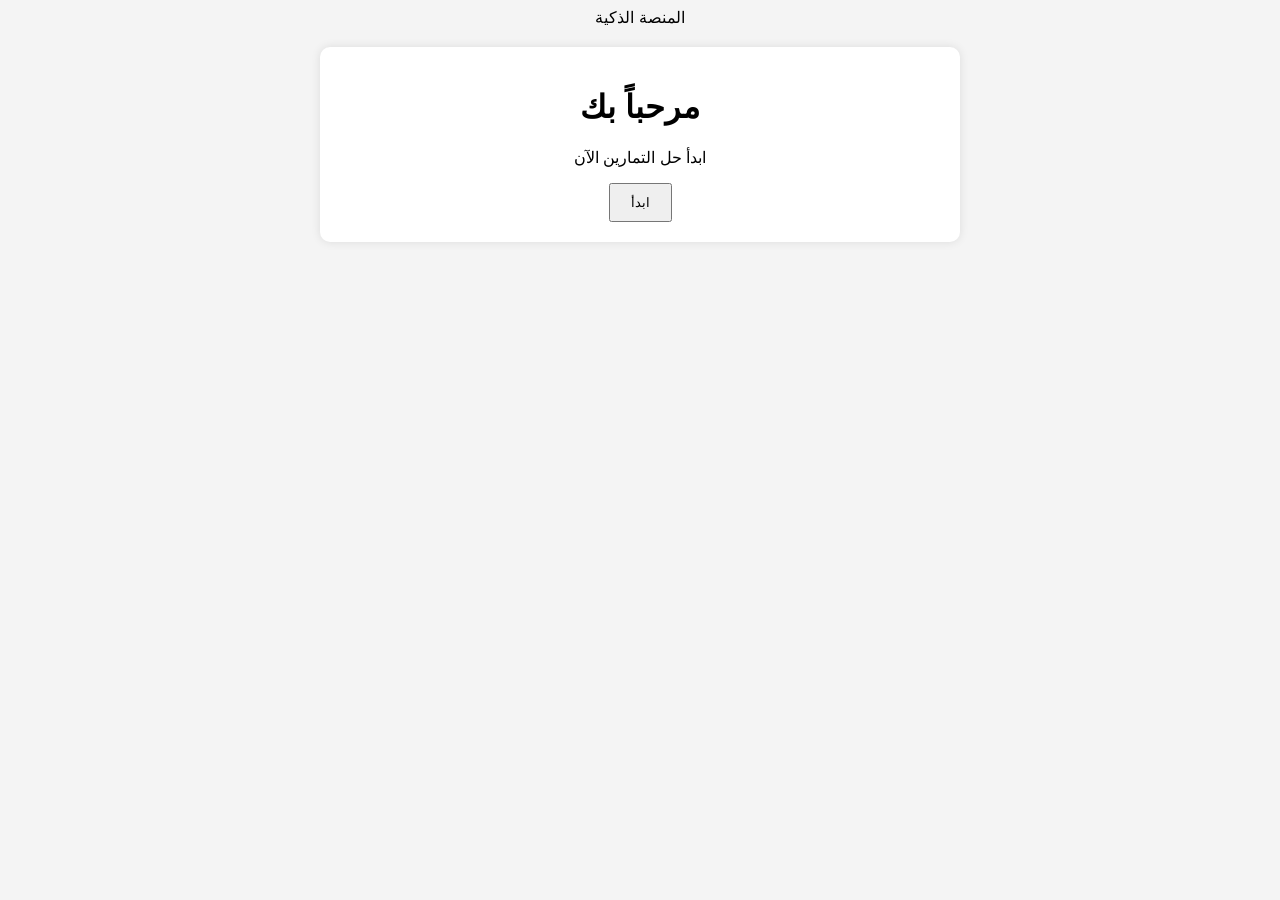
<file: index.html>
<!DOCTYPE html>
<html lang="ar">
<head>
<meta charset="UTF-8">
<title>المنصة الذكية</title>
<link rel="stylesheet" href="style.css">
</head>

<body>

<header>
    <div>المنصة الذكية</div>
</header>

<div class="container">
    <h1>مرحباً بك</h1>
    <p>ابدأ حل التمارين الآن</p>
    <button onclick="goTo('dashboard.html')">ابدأ</button>
</div>

<script src="script.js"></script>
</body>
</html>
</file>
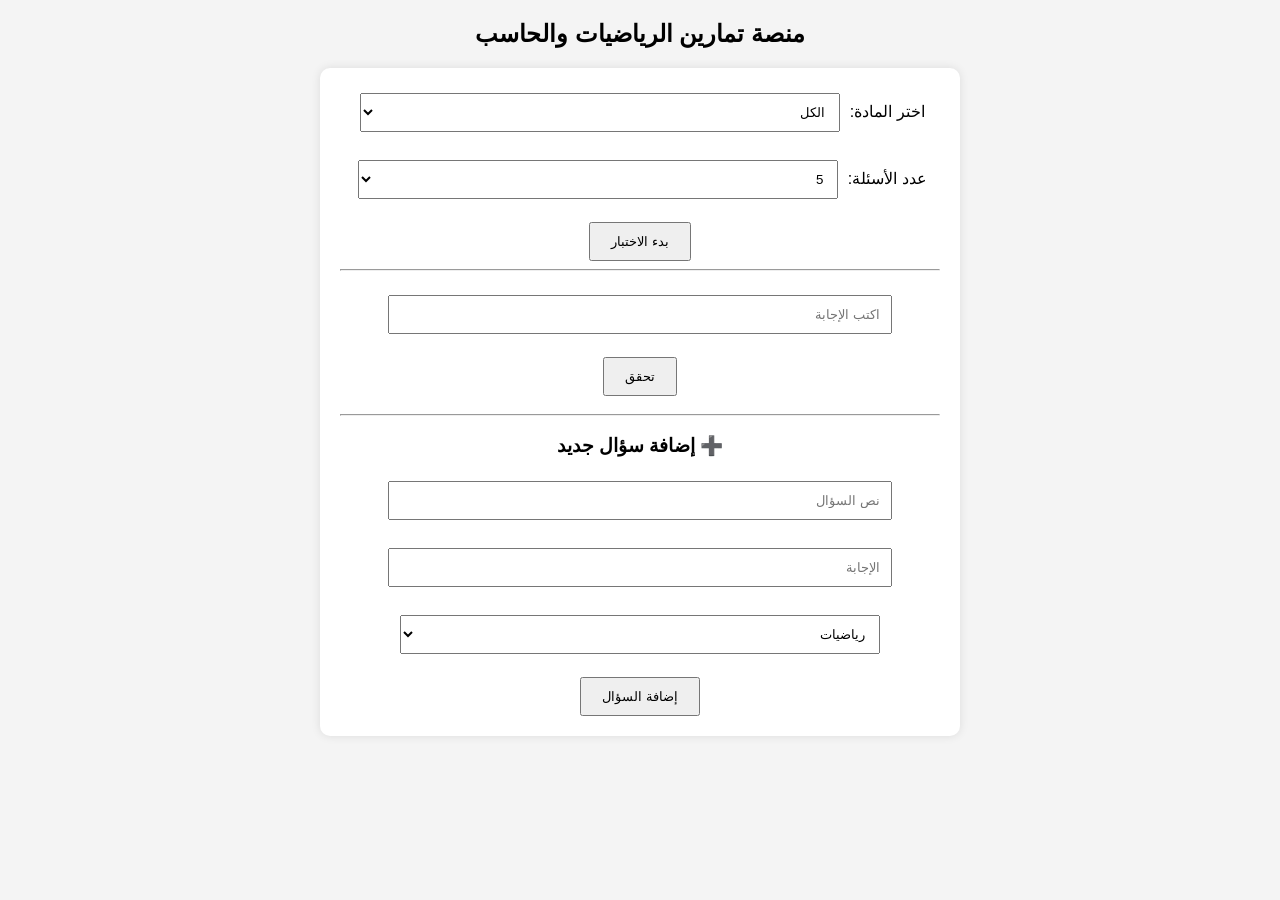
<file: dashboard.html>
<!DOCTYPE html>
<html lang="ar">

<head>
<meta charset="UTF-8">
<title>منصة التمارين</title>
<link rel="stylesheet" href="style.css">
</head>

<body>

<header>
    <h2>منصة تمارين الرياضيات والحاسب</h2>
</header>

<div class="container">

    <!-- اختيار المادة -->
    <div>
        <label>اختر المادة:</label>
        <select id="subject">
            <option value="all">الكل</option>
            <option value="math">رياضيات</option>
            <option value="cs">حاسب</option>
            <option value="prob">احتمالات</option>
        </select>
    </div>

    <br>

    <!-- اختيار عدد الأسئلة -->
    <div>
        <label>عدد الأسئلة:</label>
        <select id="questionCount">
            <option value="5">5</option>
            <option value="10">10</option>
            <option value="20">20</option>
        </select>
    </div>

    <br>

    <button onclick="startQuiz()">بدء الاختبار</button>

    <hr>

    <h3 id="question"></h3>

    <input type="text" id="answer" placeholder="اكتب الإجابة">

    <br><br>

    <button onclick="checkAnswer()">تحقق</button>

    <p id="result"></p>

    <h3 id="score"></h3>

    <hr>

    <!-- لوحة إضافة الأسئلة -->
    <h3>➕ إضافة سؤال جديد</h3>

    <input type="text" id="newQuestion" placeholder="نص السؤال"><br><br>
    <input type="text" id="newAnswer" placeholder="الإجابة"><br><br>

    <select id="newSubject">
        <option value="math">رياضيات</option>
        <option value="cs">حاسب</option>
        <option value="prob">احتمالات</option>
    </select>

    <br><br>

    <button onclick="addQuestion()">إضافة السؤال</button>

</div>

<script src="script.js"></script>

</body>
</html>
</file>
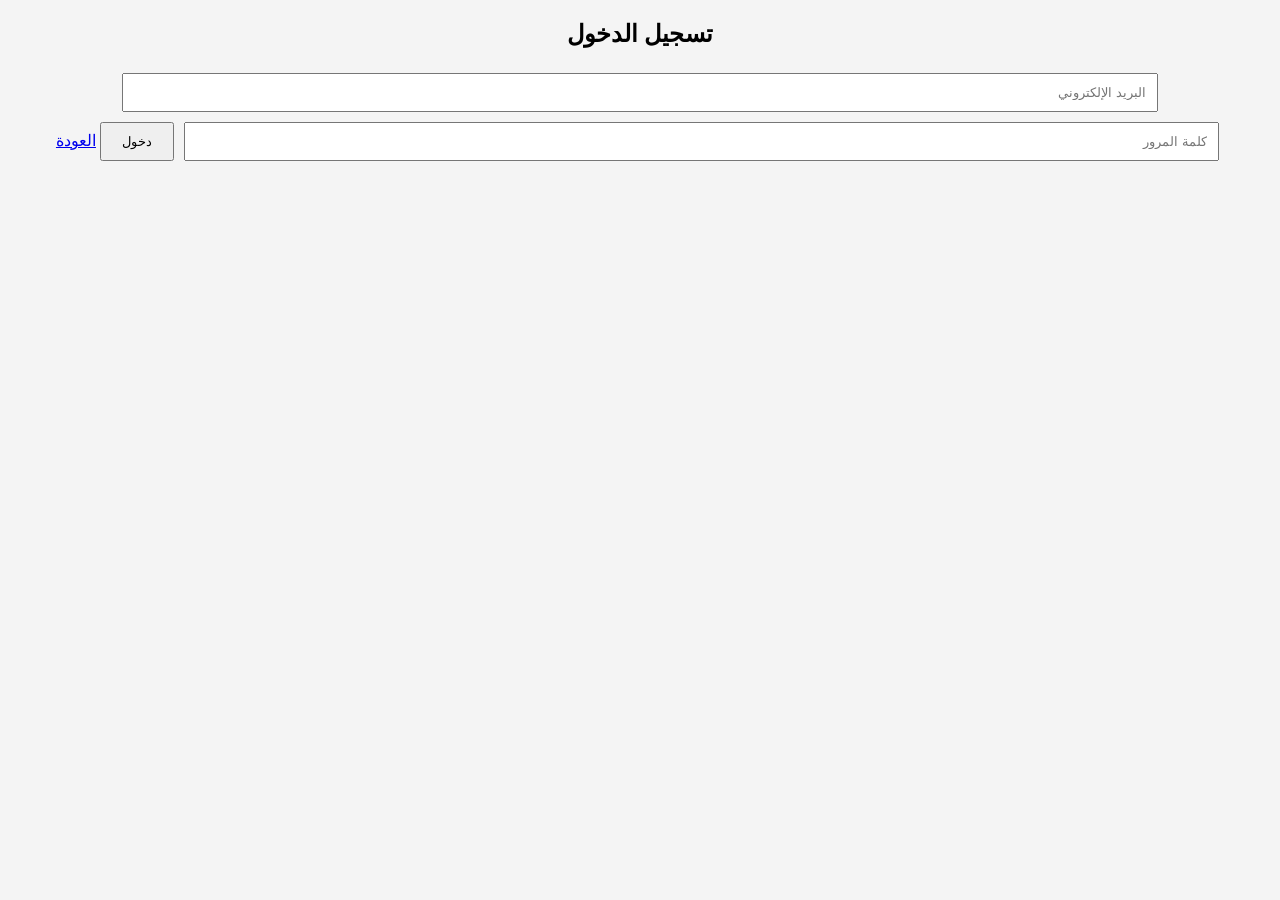
<file: login.html>
<!DOCTYPE html>
<html lang="ar">
<head>
    <meta charset="UTF-8">
    <title>تسجيل الدخول</title>
    <link rel="stylesheet" href="style.css">
</head>

<body>

<div class="box">
    <h2>تسجيل الدخول</h2>

    <input type="email" id="email" placeholder="البريد الإلكتروني">
    <input type="password" id="password" placeholder="كلمة المرور">

    <button onclick="login()">دخول</button>

    <a href="index.html">العودة</a>
</div>

<script src="script.js"></script>
</body>
</html>
</file>
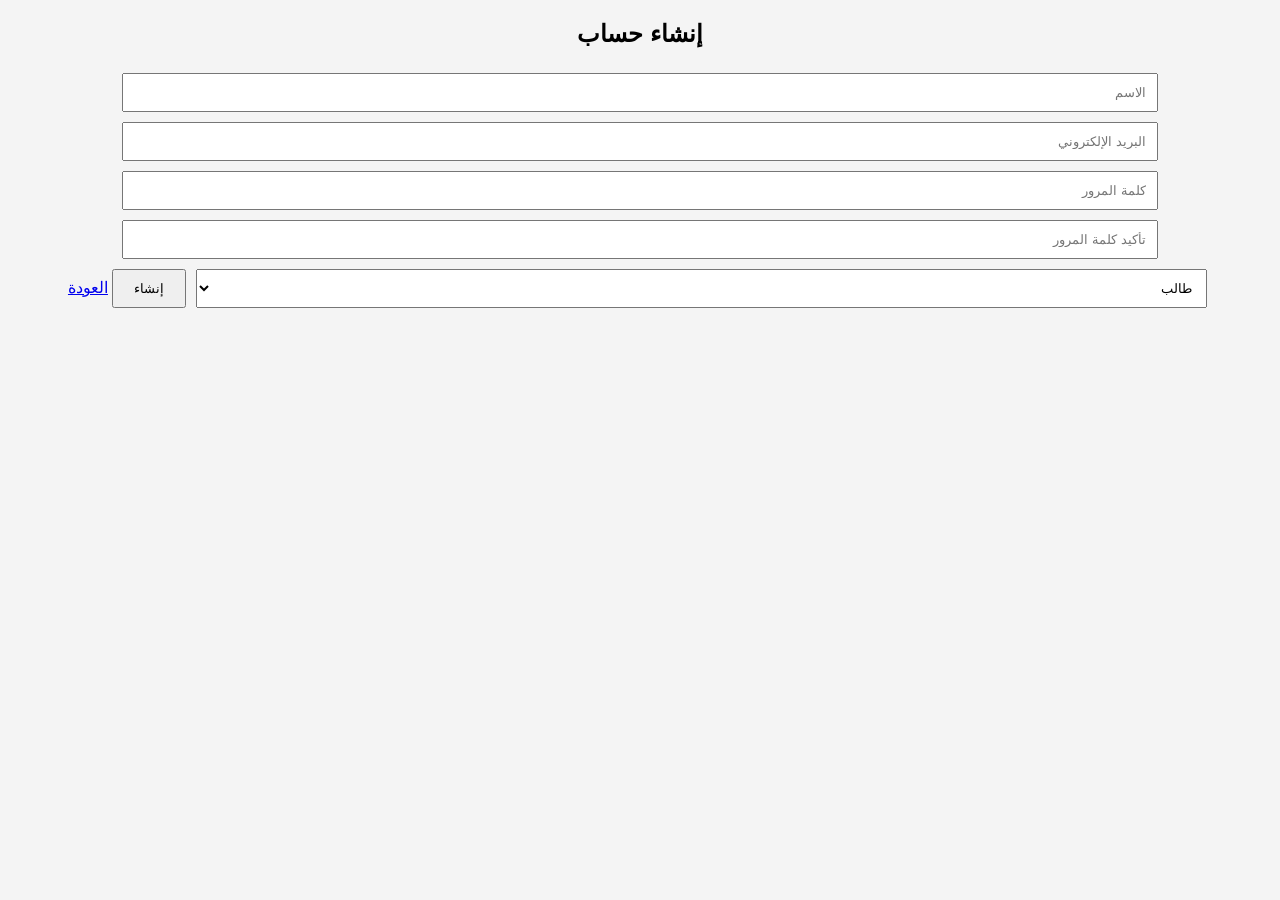
<file: register.html>
<!DOCTYPE html>
<html lang="ar">
<head>
    <meta charset="UTF-8">
    <title>إنشاء حساب</title>
    <link rel="stylesheet" href="style.css">
</head>

<body>

<div class="box">
    <h2>إنشاء حساب</h2>

    <input type="text" id="name" placeholder="الاسم">
    <input type="email" id="email" placeholder="البريد الإلكتروني">
    <input type="password" id="password" placeholder="كلمة المرور">
    <input type="password" id="confirm" placeholder="تأكيد كلمة المرور">

    <select id="role">
        <option value="student">طالب</option>
        <option value="teacher">معلم</option>
    </select>

    <button onclick="register()">إنشاء</button>

    <a href="index.html">العودة</a>
</div>

<script src="script.js"></script>
</body>
</html>
</file>
<file: style.css>
body {
    font-family: Arial;
    direction: rtl;
    background: #f4f4f4;
    text-align: center;
}

.container {
    background: white;
    padding: 20px;
    margin: 20px auto;
    width: 90%;
    max-width: 600px;
    border-radius: 10px;
    box-shadow: 0 0 10px rgba(0,0,0,0.1);
}

input, select {
    padding: 10px;
    width: 80%;
    margin: 5px;
}

button {
    padding: 10px 20px;
    cursor: pointer;
}
</file>
